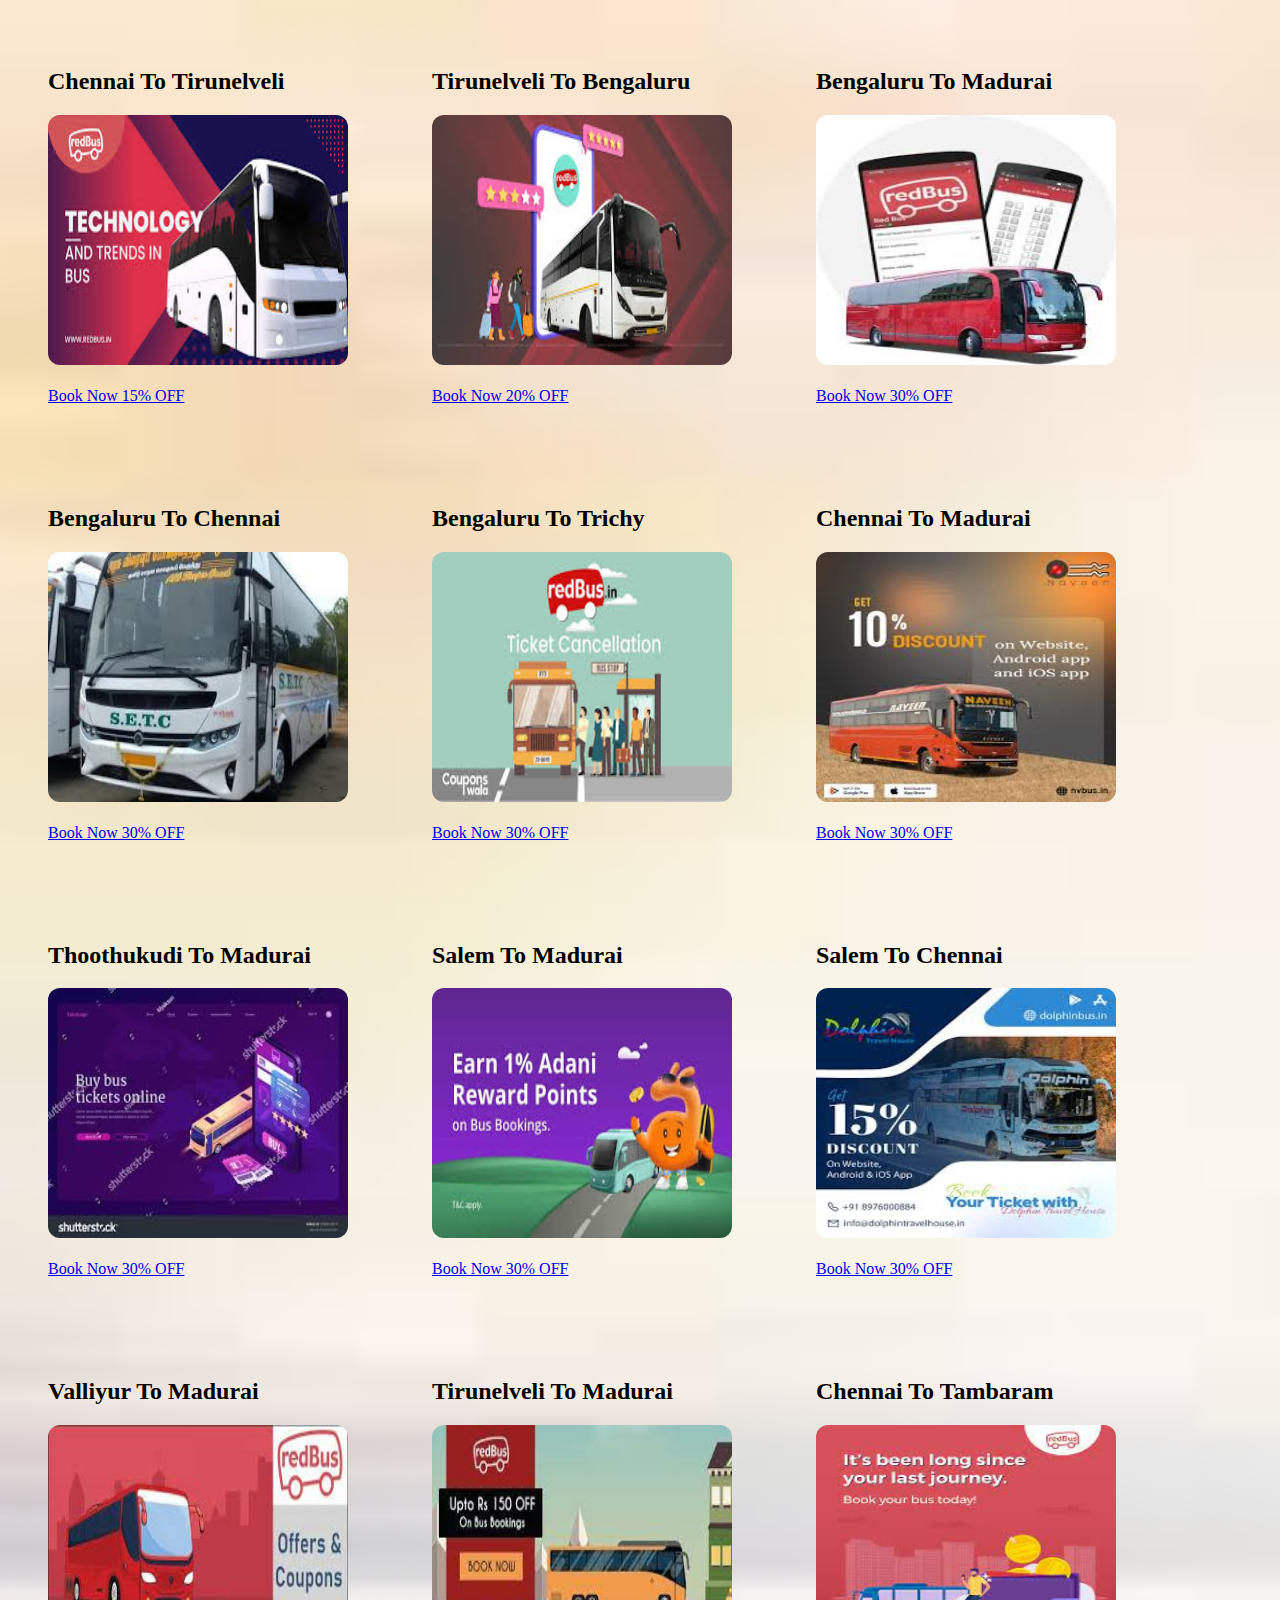
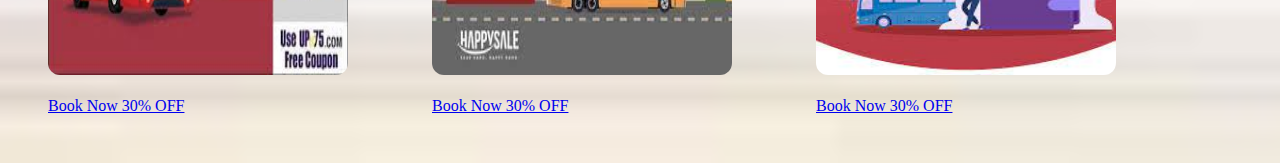
<file: booking.html>
<!DOCTYPE html>
<html lang="en">
<head>
    <meta charset="UTF-8">
    <meta name="viewport" content="width=device-width, initial-scale=1.0">
    <title>booking</title>
    <style>
        .bus{
            display: inline-block;
            padding: 40px;
        }
        body{
            background: url(image/download1.jpg);
            background-size: cover;
        }
    </style>
</head>
<body>
    <div class="bus">
        <h2>Chennai To Tirunelveli</h2>
        <img src="image/redbus.jpg" style="width: 300px; height: 250px; border-radius: 12px;">
        <br>
        <br>
        <a href="#">Book Now 15% OFF</a>
           </div>
           <div class="bus">
            <h2>Tirunelveli To Bengaluru</h2>
            <img src="image/redbus1.jpg" style="width: 300px; height: 250px; border-radius: 12px;">
            <br>
            <br>
            <a href="#">Book Now 20% OFF</a>
           </div>
           <div class="bus">
            <h2>Bengaluru To Madurai</h2>
            <img src="image/redbus2.jpg" style="width: 300px; height: 250px; border-radius: 12px;">
            <br>
            <br>
            <a href="#">Book Now 30% OFF</a>
           </div>
           <div class="bus">
            <h2>Bengaluru To Chennai</h2>
            <img src="image/redbus4.jpg" style="width: 300px; height: 250px; border-radius: 12px;">
            <br>
            <br>
            <a href="#">Book Now 30% OFF</a>
           </div>
           <div class="bus">
            <h2>Bengaluru To Trichy</h2>
            <img src="image/redbus5.jpg" style="width: 300px; height: 250px; border-radius: 12px;">
            <br>
            <br>
            <a href="#">Book Now 30% OFF</a>
           </div>
           <div class="bus">
            <h2>Chennai To Madurai</h2>
            <img src="image/redbus6.jpg" style="width: 300px; height: 250px; border-radius: 12px;">
            <br>
            <br>
            <a href="#">Book Now 30% OFF</a>
           </div>
           <div class="bus">
            <h2>Thoothukudi To Madurai</h2>
            <img src="image/redbus7.jpg" style="width: 300px; height: 250px; border-radius: 12px;">
            <br>
            <br>
            <a href="#">Book Now 30% OFF</a>
           </div>
           <div class="bus">
            <h2>Salem To Madurai</h2>
            <img src="image/redbus9.jpg" style="width: 300px; height: 250px; border-radius: 12px;">
            <br>
            <br>
            <a href="#">Book Now 30% OFF</a>
           </div>
           <div class="bus">
            <h2>Salem To Chennai</h2>
            <img src="image/redbus.10jpg.jfif" style="width: 300px; height: 250px; border-radius: 12px;">
            <br>
            <br>
            <a href="#">Book Now 30% OFF</a>
           </div>
           <div class="bus">
            <h2>Valliyur To Madurai</h2>
            <img src="image/redbus11.jpg" style="width: 300px; height: 250px; border-radius: 12px;">
            <br>
            <br>
            <a href="#">Book Now 30% OFF</a>
           </div>
           <div class="bus">
            <h2>Tirunelveli To Madurai</h2>
            <img src="image/redbus12.jpg" style="width: 300px; height: 250px; border-radius: 12px;">
            <br>
            <br>
            <a href="#">Book Now 30% OFF</a>
           </div>
           <div class="bus">
            <h2>Chennai To Tambaram</h2>
            <img src="image/redbus13.jpg" style="width: 300px; height: 250px; border-radius: 12px;">
            <br>
            <br>
            <a href="#">Book Now 30% OFF</a>
           </div>
        </body>
        </html>
</body>
</html>
</file>
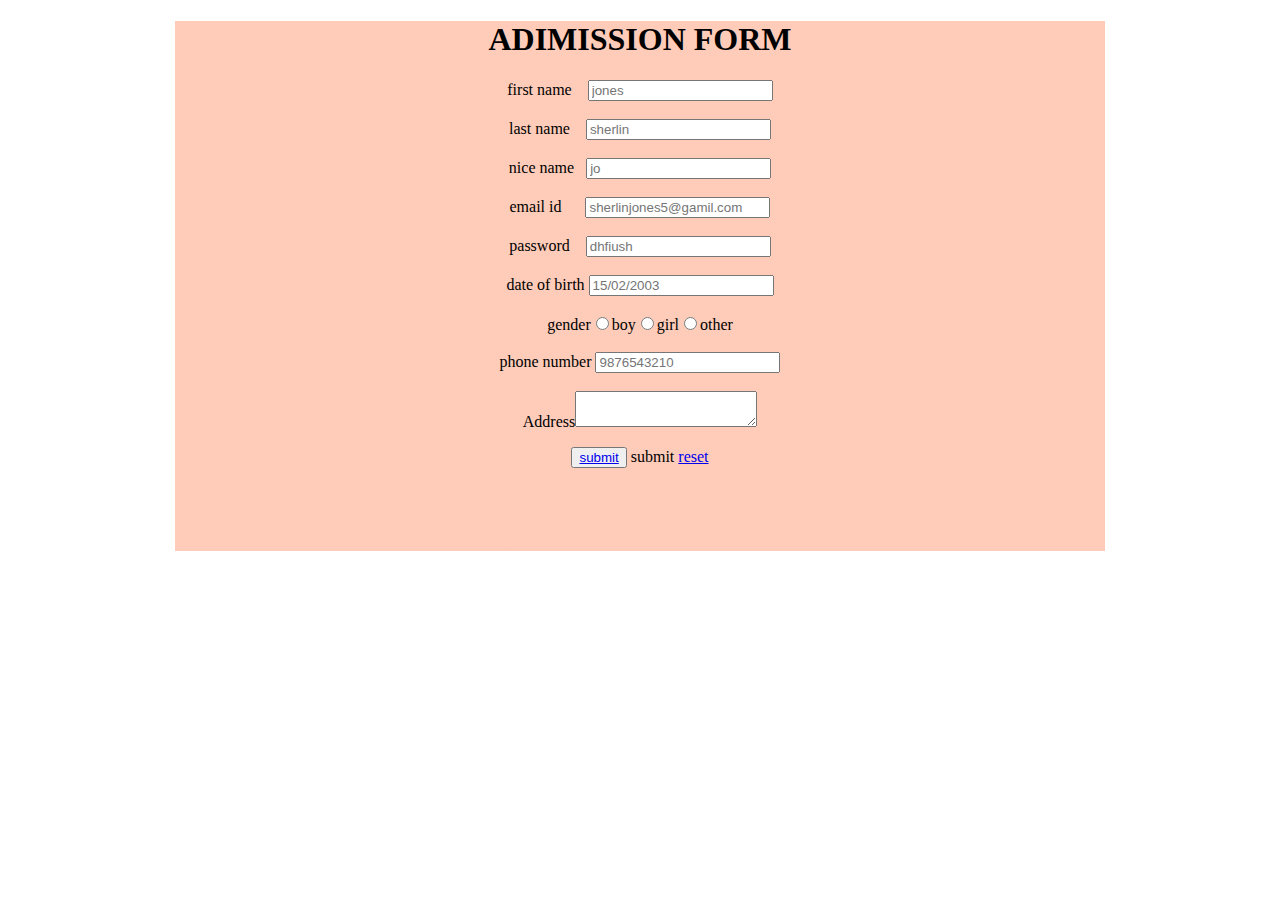
<file: collage from.html>
<!DOCTYPE html>
<html lang="en">
<head>
    <title>form</title>
    <style>
         
        .glass{
            width: 930px;
            height: 530px;
            background: radial-gradient(rgba(255,255,255,0.6));
            box-shadow: 0 0 30px rgba(255,255,255,0.6);
            background-color: coral;
        }

    </style>
</head>
<body><center>
    <div class="glass">
    <h1>ADIMISSION FORM</h1>
    <from background-color="red">
        <p><table>
            <tr>
            first name
            &nbsp; &nbsp;<input type="text" name= "first name" placeholder="jones"><br><br>
        </tr><tr> last name 
    &nbsp; &nbsp;<input type="text" name="last name" placeholder="sherlin"><br><br>
</tr>
    nice name
    &nbsp;&nbsp;<input type="text" name="nice name"placeholder="jo"><br><br>
    email id
    &nbsp;&nbsp;&nbsp;&nbsp;&nbsp;<input type="text" name="email id" placeholder="sherlinjones5@gamil.com"><br><br>
    password
    &nbsp;&nbsp;&nbsp;<input type="text" name="pwd" placeholder="dhfiush"><br><br>
    date of birth
    <input type="text" name="date of birth" placeholder="15/02/2003"><br><br>
 <span>gender</span>
<input type="radio" id="gender1" name="gender1" value="boy" required>
<label for="gender1">boy</label>
<input type="radio"id="gender2" name="gender2" value="girl">
<label for="gender2">girl</label>
<input type="radio" id="gender3" name="gender3" value="other">
<label for="gender">other</label><br><br>
    phone number
    <input type="text" name="phone num=mber" placeholder="9876543210"><br><br>
  <label for="address">Address</label>  
<textarea id="address"></textarea>
</p>
 <button><a href="http://nexgenitcollege.com/student.html">submit</a></button>
    submit
</button>
<a href=">submit</a>
&nbsp;&nbsp;<button type="reset">
reset
</button>
</table>
</body></center>
</div>
</html>
</file>
